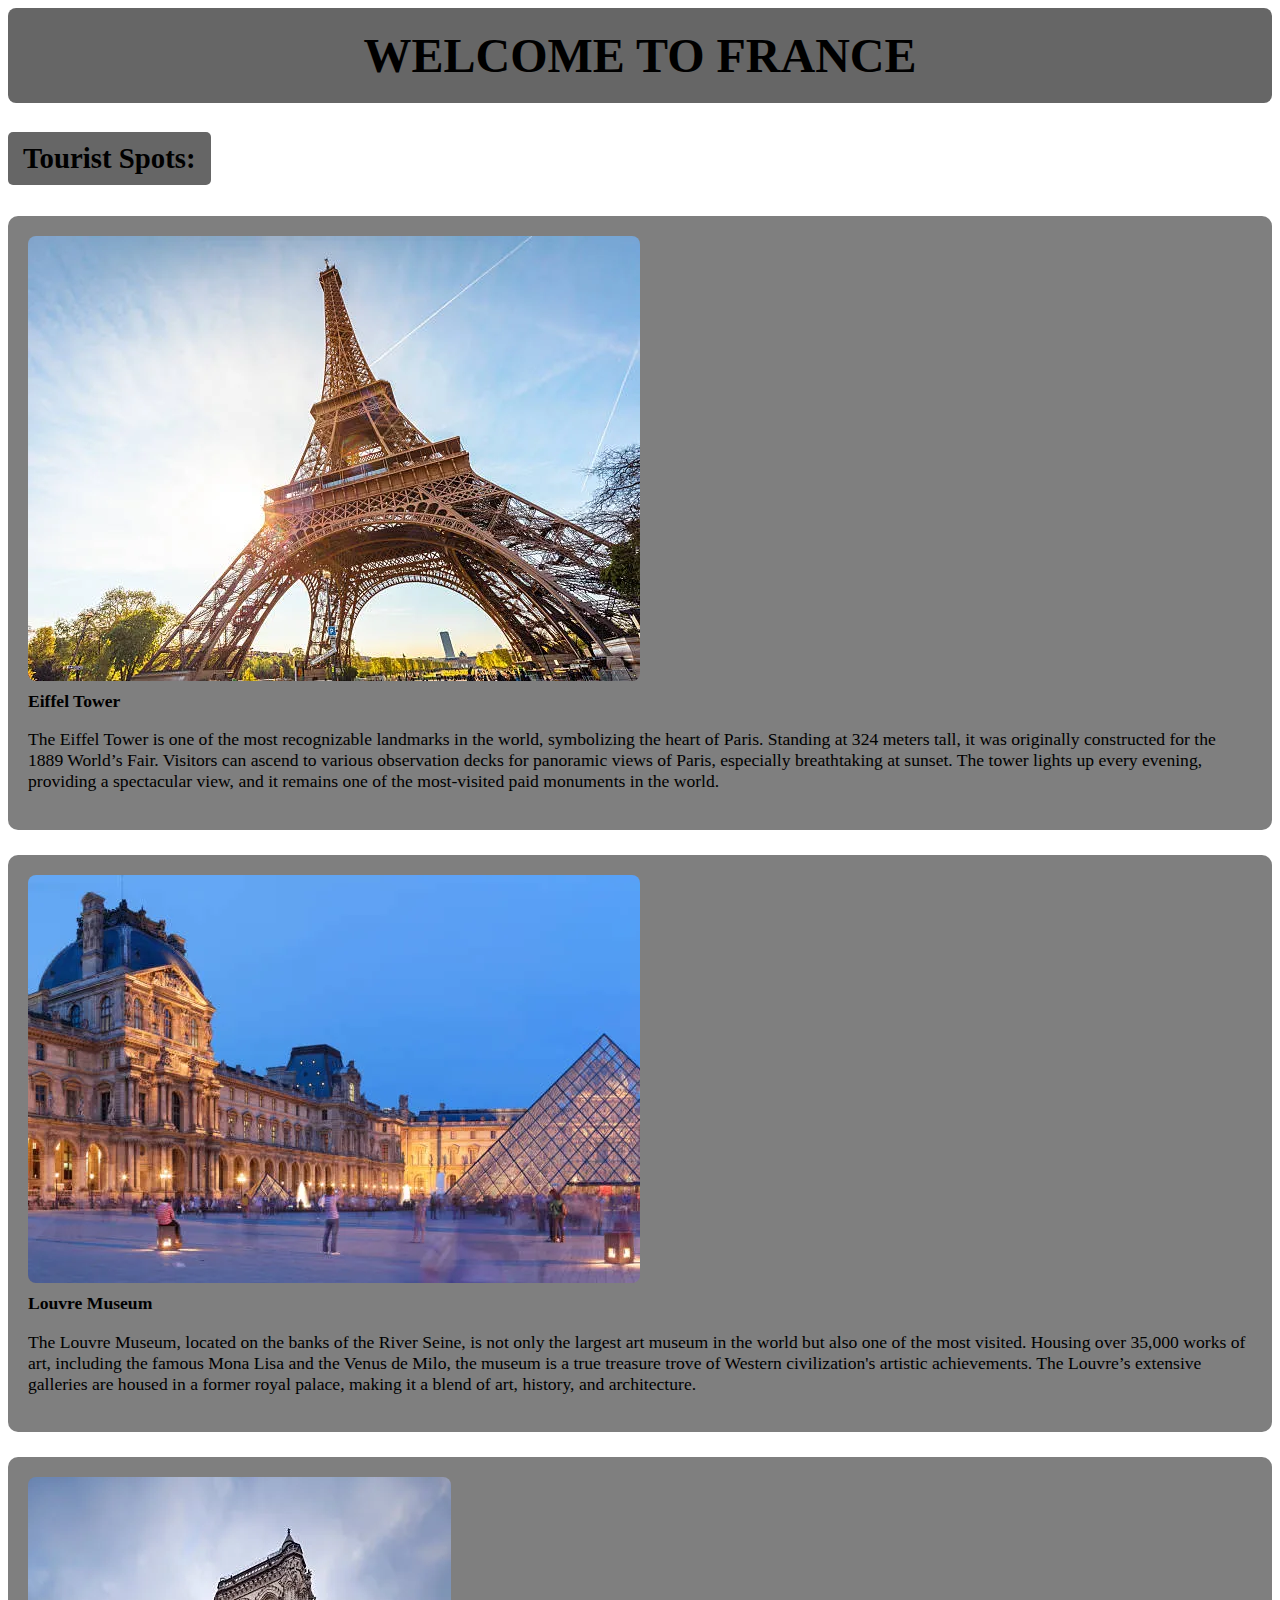
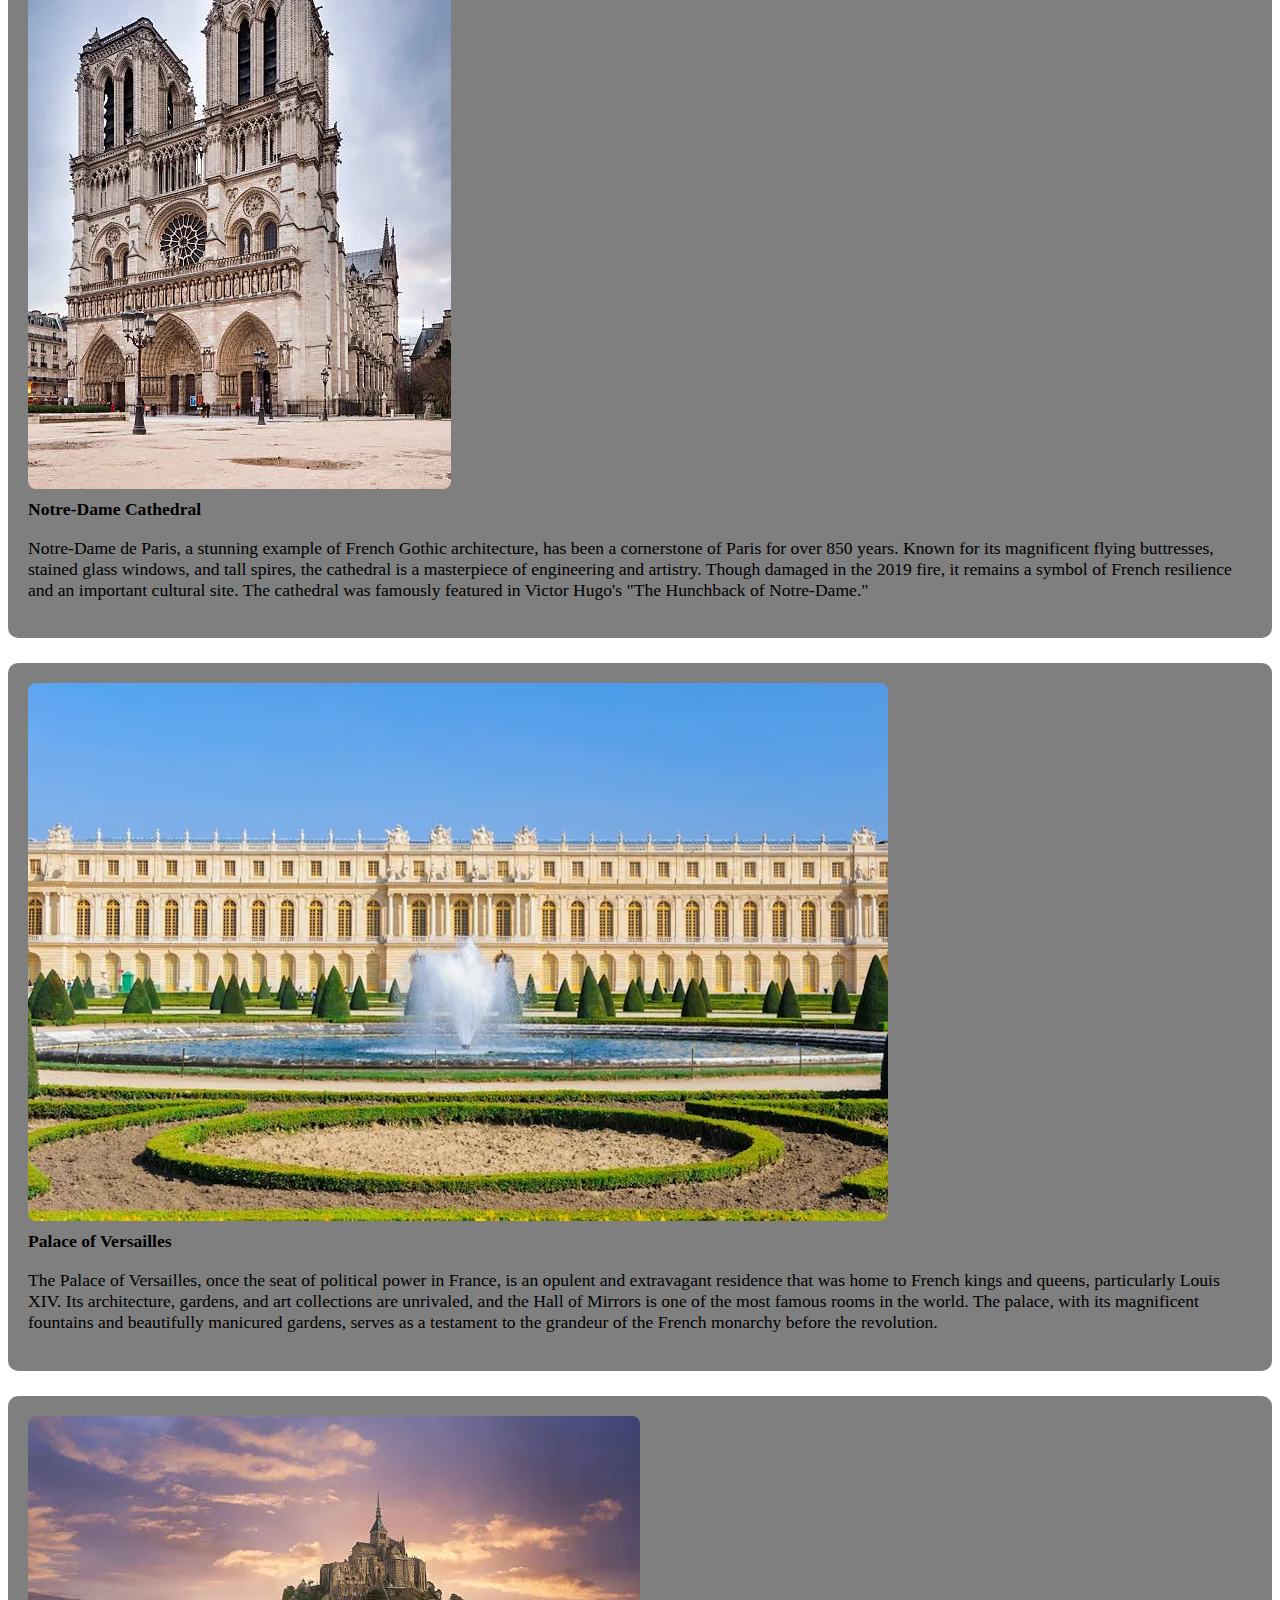
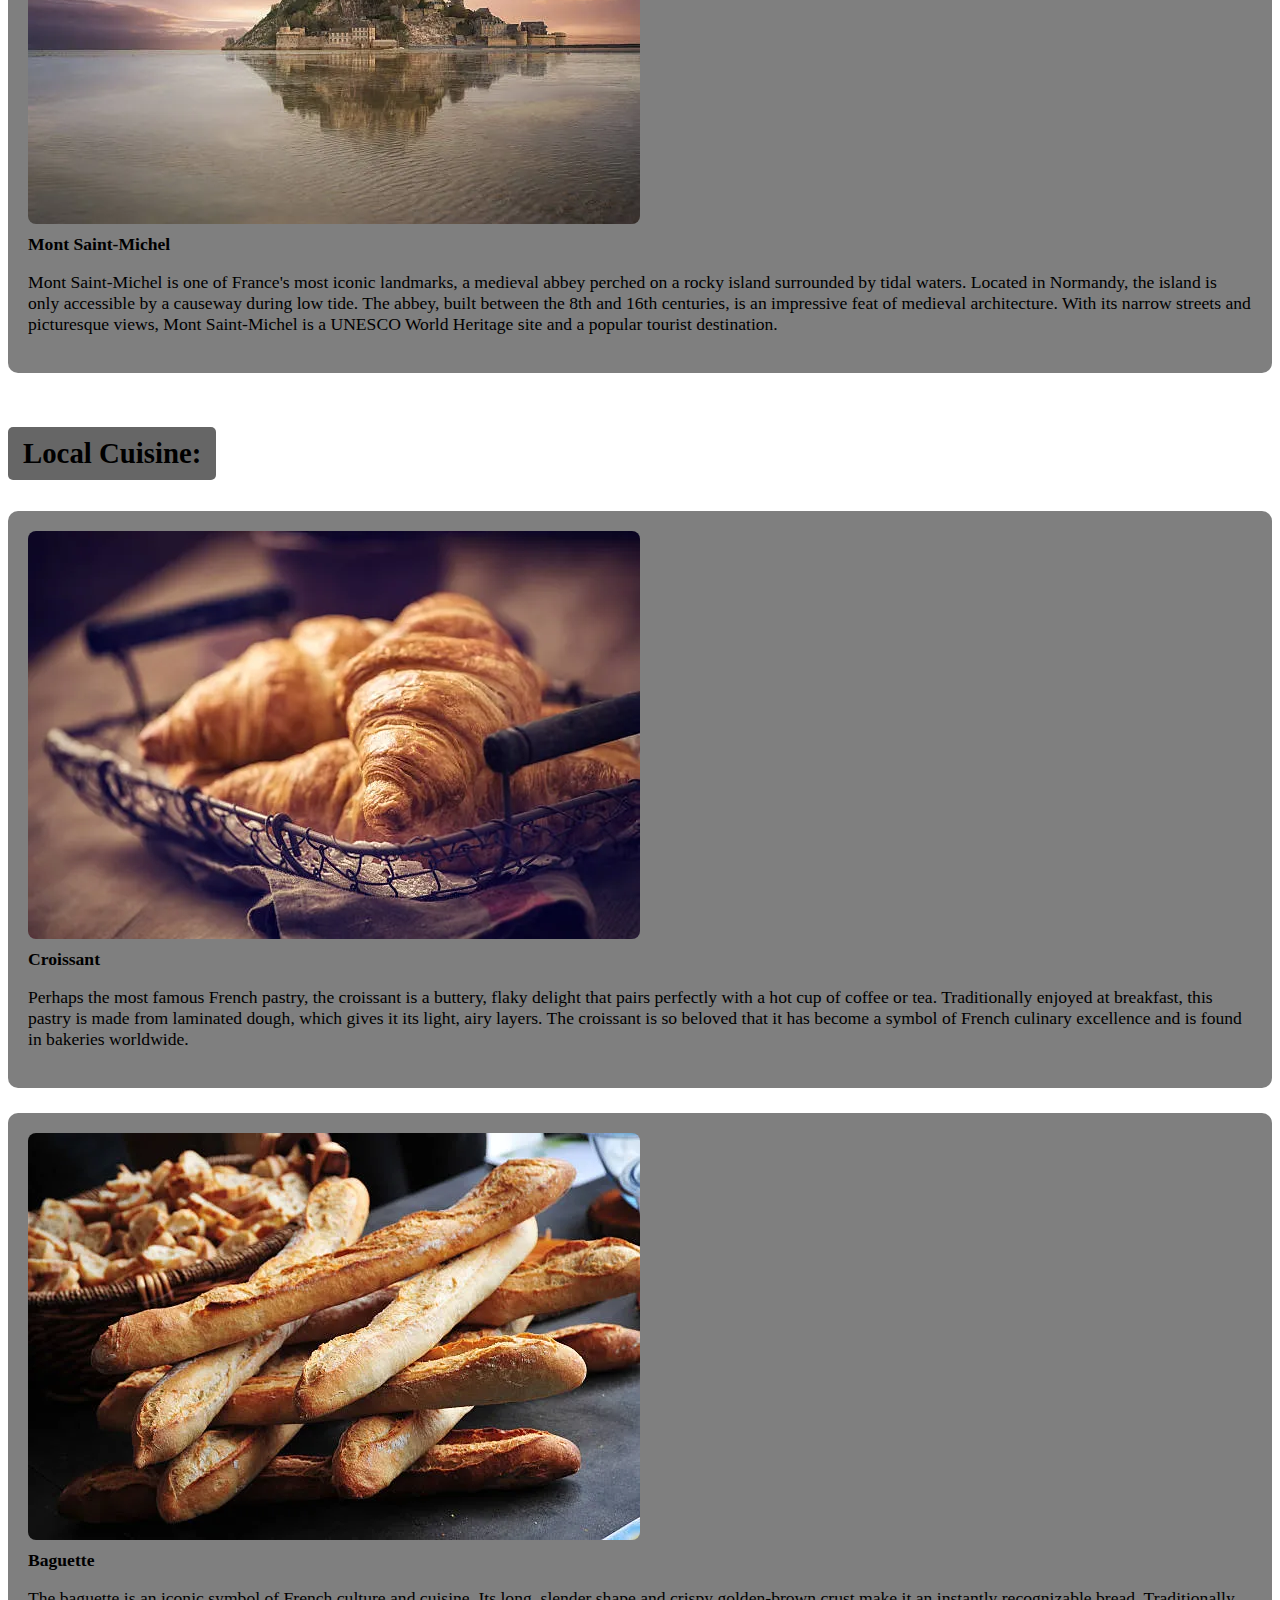
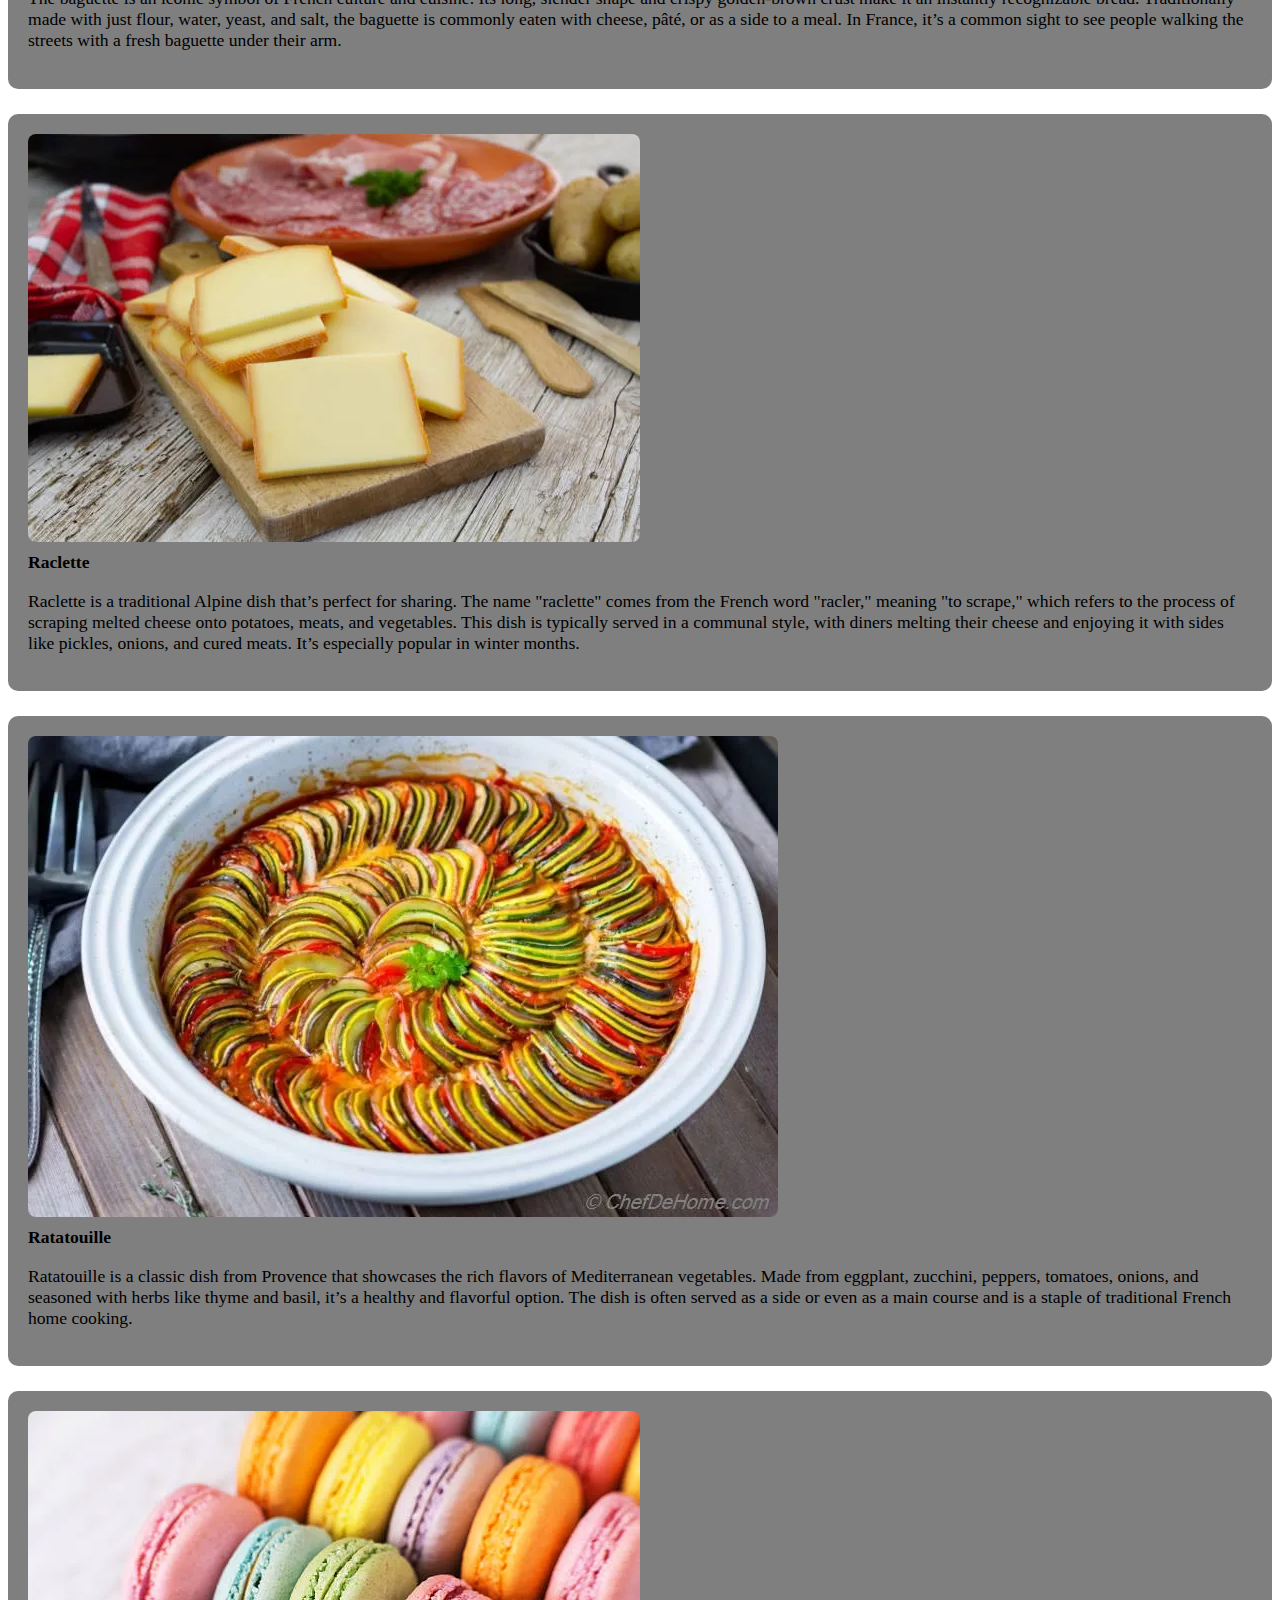
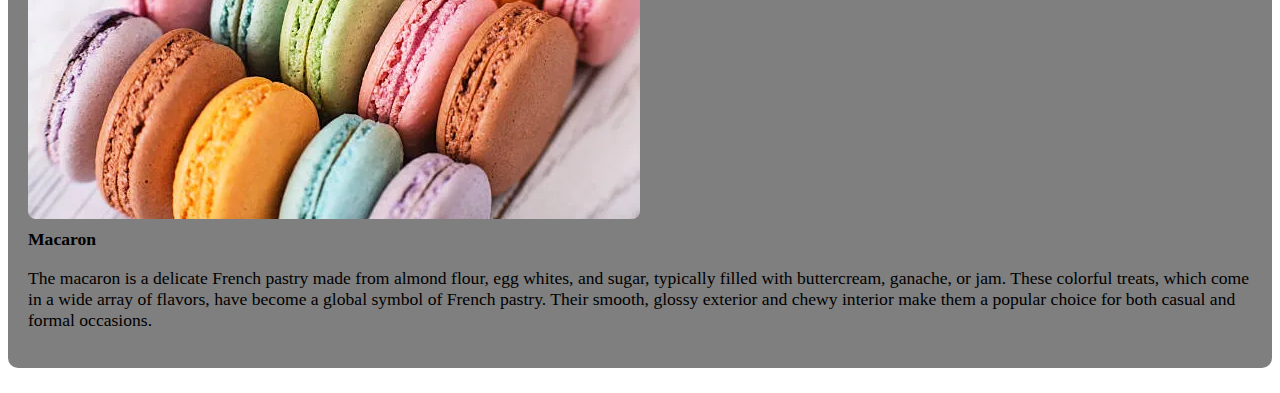
<file: france.html>
<!DOCTYPE html>
<html lang="en">
<head>
    <meta charset="UTF-8">
    <meta name="viewport" content="width=device-width, initial-scale=1.0">
    <title>France - Travel Guide</title>
    <link rel="stylesheet" href="france.css">
</head>
<body>
<!-- Header Section -->
    <header>
        <h1>WELCOME TO FRANCE</h1>
    </header>

    <h3>Tourist Spots:</h3>
    <ul id="touristSpots">
        <li>
            <img src="images/ef.webp" alt="Eiffel Tower" class="list-img">
            <div class="item-content">
                <strong>Eiffel Tower</strong><br>
                <p>The Eiffel Tower is one of the most recognizable landmarks in the world, symbolizing the heart of Paris. Standing at 324 meters tall, it was originally constructed for the 1889 World’s Fair. Visitors can ascend to various observation decks for panoramic views of Paris, especially breathtaking at sunset. The tower lights up every evening, providing a spectacular view, and it remains one of the most-visited paid monuments in the world.</p>
            </div>
        </li>
        <li>
            <img src="images/lm.webp" alt="Louvre Museum" class="list-img">
            <div class="item-content">
                <strong>Louvre Museum</strong><br>
                <p>The Louvre Museum, located on the banks of the River Seine, is not only the largest art museum in the world but also one of the most visited. Housing over 35,000 works of art, including the famous Mona Lisa and the Venus de Milo, the museum is a true treasure trove of Western civilization's artistic achievements. The Louvre’s extensive galleries are housed in a former royal palace, making it a blend of art, history, and architecture.</p>
            </div>
        </li>
        <li>
            <img src="images/ndc.webp" alt="Notre-Dame Cathedral" class="list-img">
            <div class="item-content">
                <strong>Notre-Dame Cathedral</strong><br>
                <p>Notre-Dame de Paris, a stunning example of French Gothic architecture, has been a cornerstone of Paris for over 850 years. Known for its magnificent flying buttresses, stained glass windows, and tall spires, the cathedral is a masterpiece of engineering and artistry. Though damaged in the 2019 fire, it remains a symbol of French resilience and an important cultural site. The cathedral was famously featured in Victor Hugo's "The Hunchback of Notre-Dame."</p>
            </div>
        </li>
        <li>
            <img src="images/pv.webp" alt="Palace of Versailles" class="list-img">
            <div class="item-content">
                <strong>Palace of Versailles</strong><br>
                <p>The Palace of Versailles, once the seat of political power in France, is an opulent and extravagant residence that was home to French kings and queens, particularly Louis XIV. Its architecture, gardens, and art collections are unrivaled, and the Hall of Mirrors is one of the most famous rooms in the world. The palace, with its magnificent fountains and beautifully manicured gardens, serves as a testament to the grandeur of the French monarchy before the revolution.</p>
            </div>
        </li>
        <li>
            <img src="images/msm.webp" alt="Mont Saint-Michel" class="list-img">
            <div class="item-content">
                <strong>Mont Saint-Michel</strong><br>
                <p>Mont Saint-Michel is one of France's most iconic landmarks, a medieval abbey perched on a rocky island surrounded by tidal waters. Located in Normandy, the island is only accessible by a causeway during low tide. The abbey, built between the 8th and 16th centuries, is an impressive feat of medieval architecture. With its narrow streets and picturesque views, Mont Saint-Michel is a UNESCO World Heritage site and a popular tourist destination.</p>
            </div>
        </li>
    </ul>

    <h3>Local Cuisine:</h3>
    <ul id="localCuisine">
        <li>
            <img src="images/cr.webp" alt="Croissant" class="list-img">
            <div class="item-content">
                <strong>Croissant</strong><br>
                <p>Perhaps the most famous French pastry, the croissant is a buttery, flaky delight that pairs perfectly with a hot cup of coffee or tea. Traditionally enjoyed at breakfast, this pastry is made from laminated dough, which gives it its light, airy layers. The croissant is so beloved that it has become a symbol of French culinary excellence and is found in bakeries worldwide.</p>
            </div>
        </li>
        <li>
            <img src="images/bg.webp" alt="Baguette" class="list-img">
            <div class="item-content">
                <strong>Baguette</strong><br>
                <p>The baguette is an iconic symbol of French culture and cuisine. Its long, slender shape and crispy golden-brown crust make it an instantly recognizable bread. Traditionally made with just flour, water, yeast, and salt, the baguette is commonly eaten with cheese, pâté, or as a side to a meal. In France, it’s a common sight to see people walking the streets with a fresh baguette under their arm.</p>
            </div>
        </li>
        <li>
            <img src="images/rc.webp" alt="Raclette" class="list-img">
            <div class="item-content">
                <strong>Raclette</strong><br>
                <p>Raclette is a traditional Alpine dish that’s perfect for sharing. The name "raclette" comes from the French word "racler," meaning "to scrape," which refers to the process of scraping melted cheese onto potatoes, meats, and vegetables. This dish is typically served in a communal style, with diners melting their cheese and enjoying it with sides like pickles, onions, and cured meats. It’s especially popular in winter months.</p>
            </div>
        </li>
        <li>
            <img src="images/rt.webp" alt="Ratatouille" class="list-img">
            <div class="item-content">
                <strong>Ratatouille</strong><br>
                <p>Ratatouille is a classic dish from Provence that showcases the rich flavors of Mediterranean vegetables. Made from eggplant, zucchini, peppers, tomatoes, onions, and seasoned with herbs like thyme and basil, it’s a healthy and flavorful option. The dish is often served as a side or even as a main course and is a staple of traditional French home cooking.</p>
            </div>
        </li>
        <li>
            <img src="images/mc.webp" alt="Macaron" class="list-img">
            <div class="item-content">
                <strong>Macaron</strong><br>
                <p>The macaron is a delicate French pastry made from almond flour, egg whites, and sugar, typically filled with buttercream, ganache, or jam. These colorful treats, which come in a wide array of flavors, have become a global symbol of French pastry. Their smooth, glossy exterior and chewy interior make them a popular choice for both casual and formal occasions.</p>
            </div>
        </li>
    </ul>

    <script src="france.js"></script>
</body>
</html>
</file>
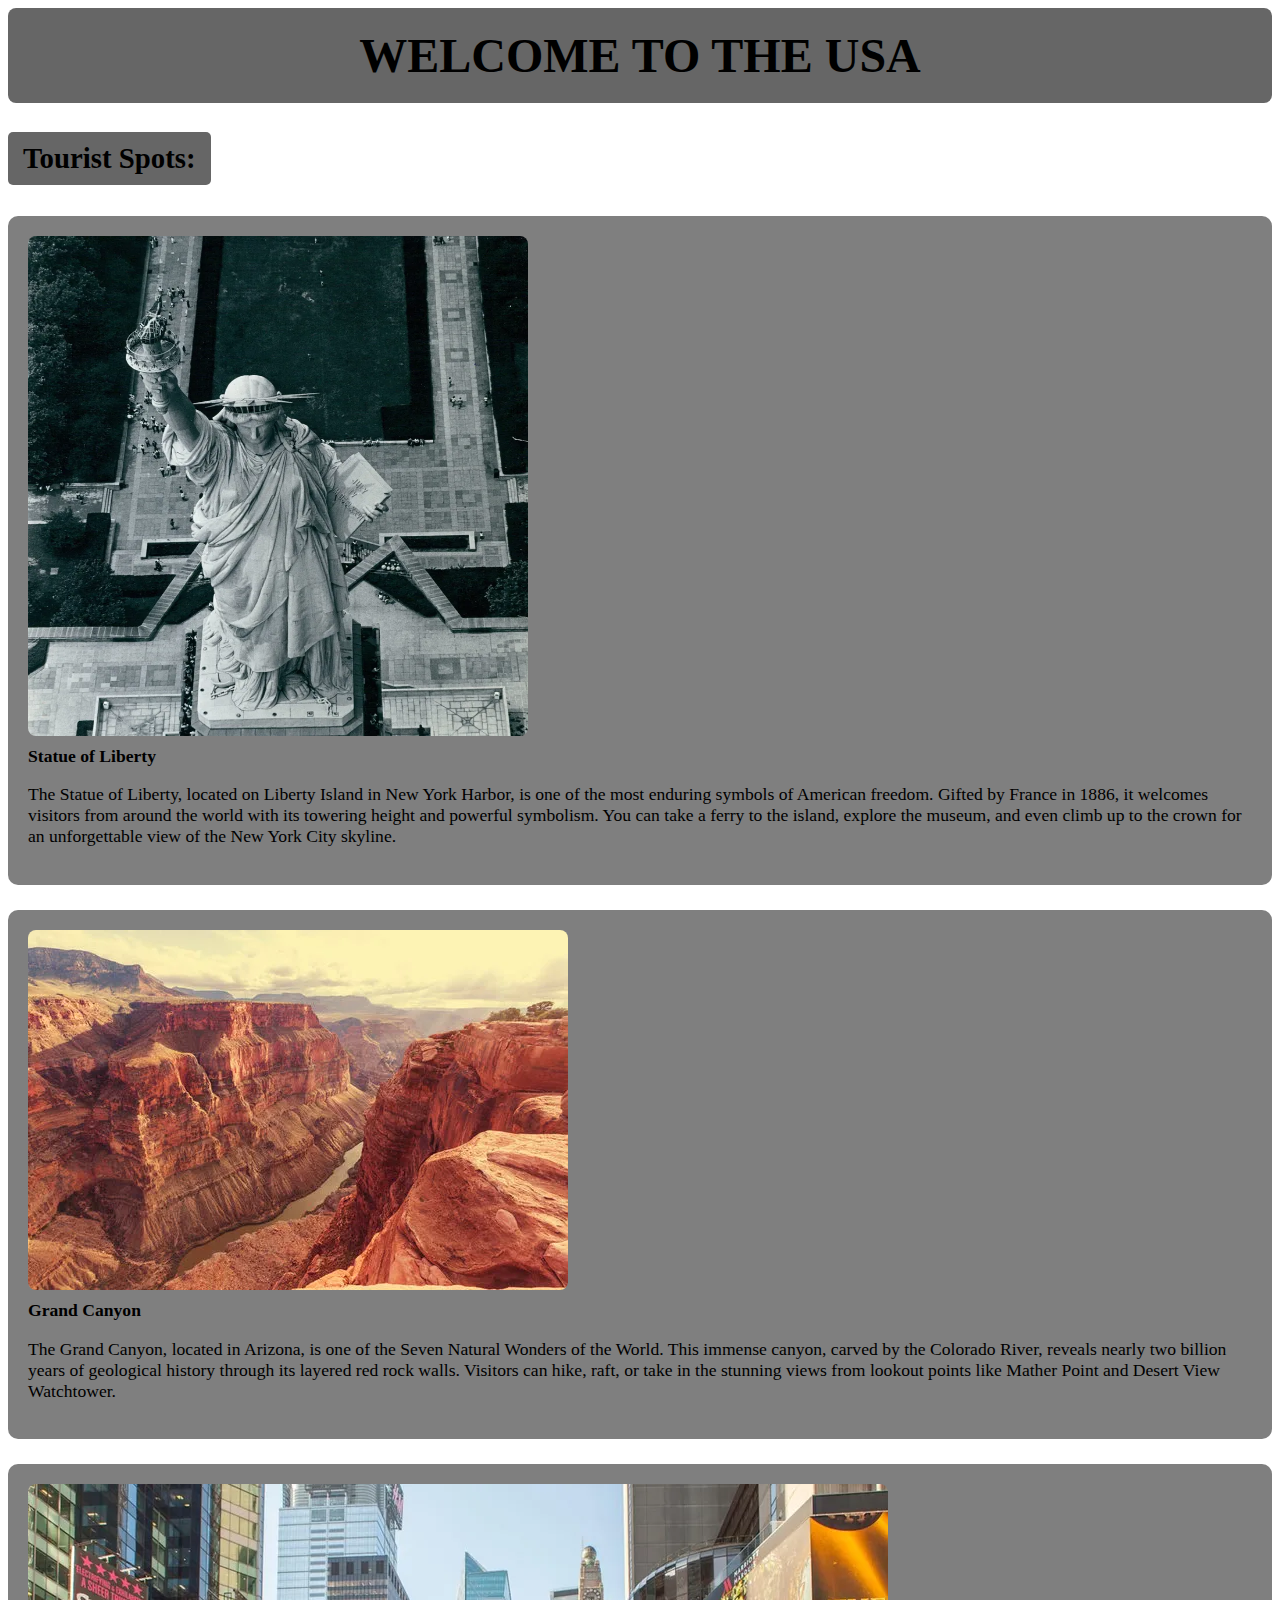
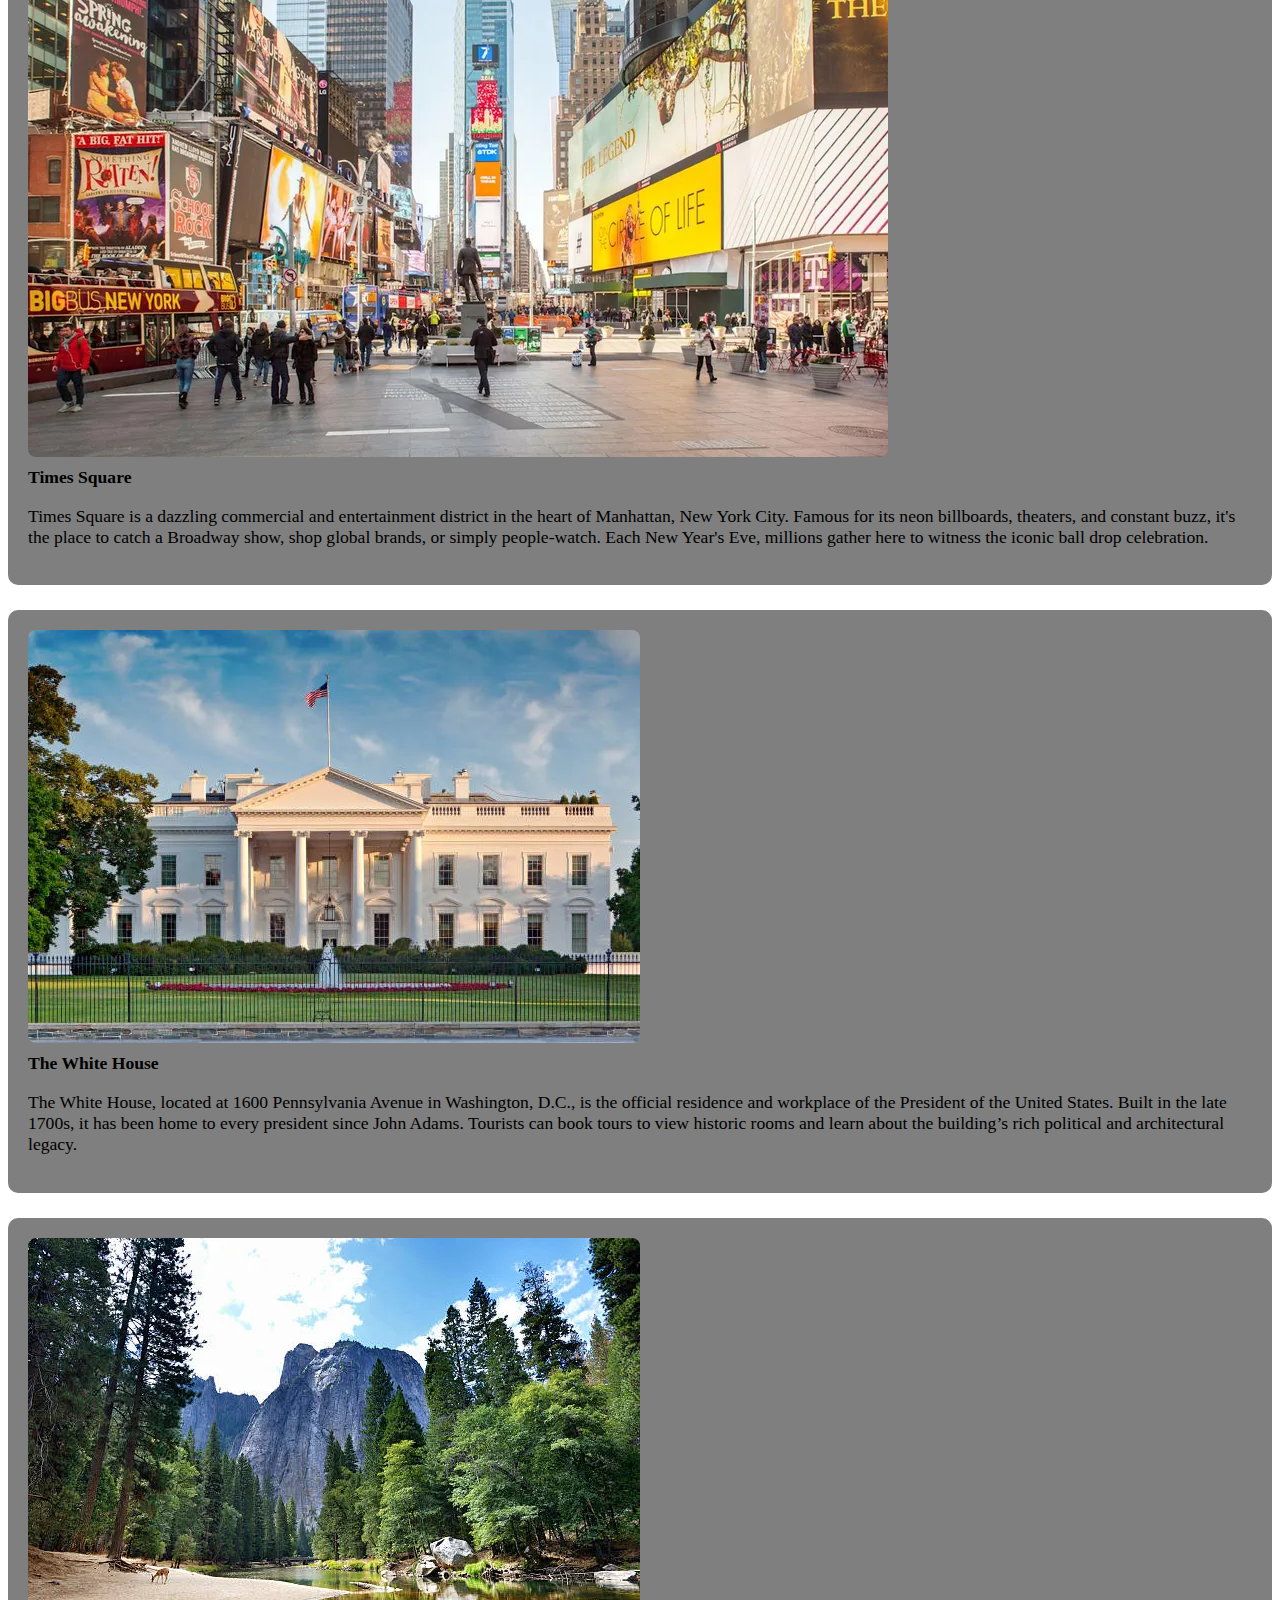
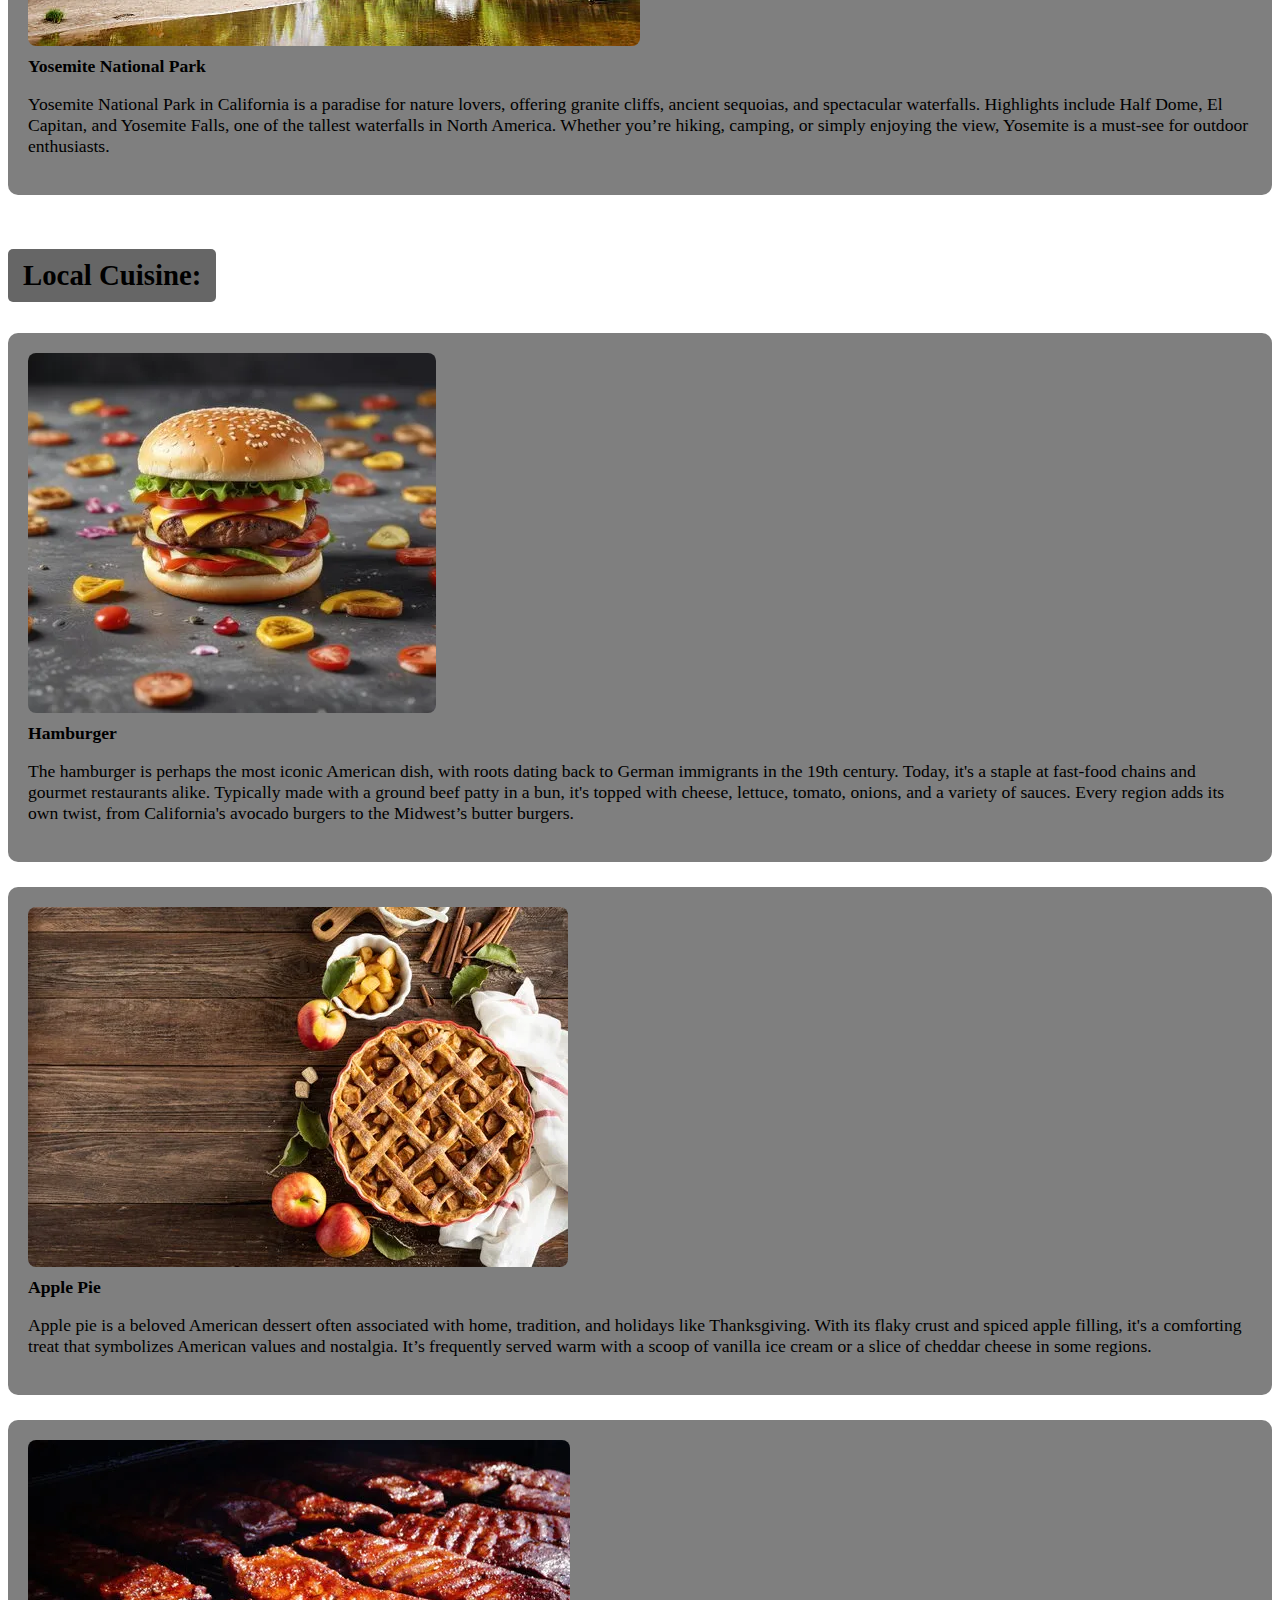
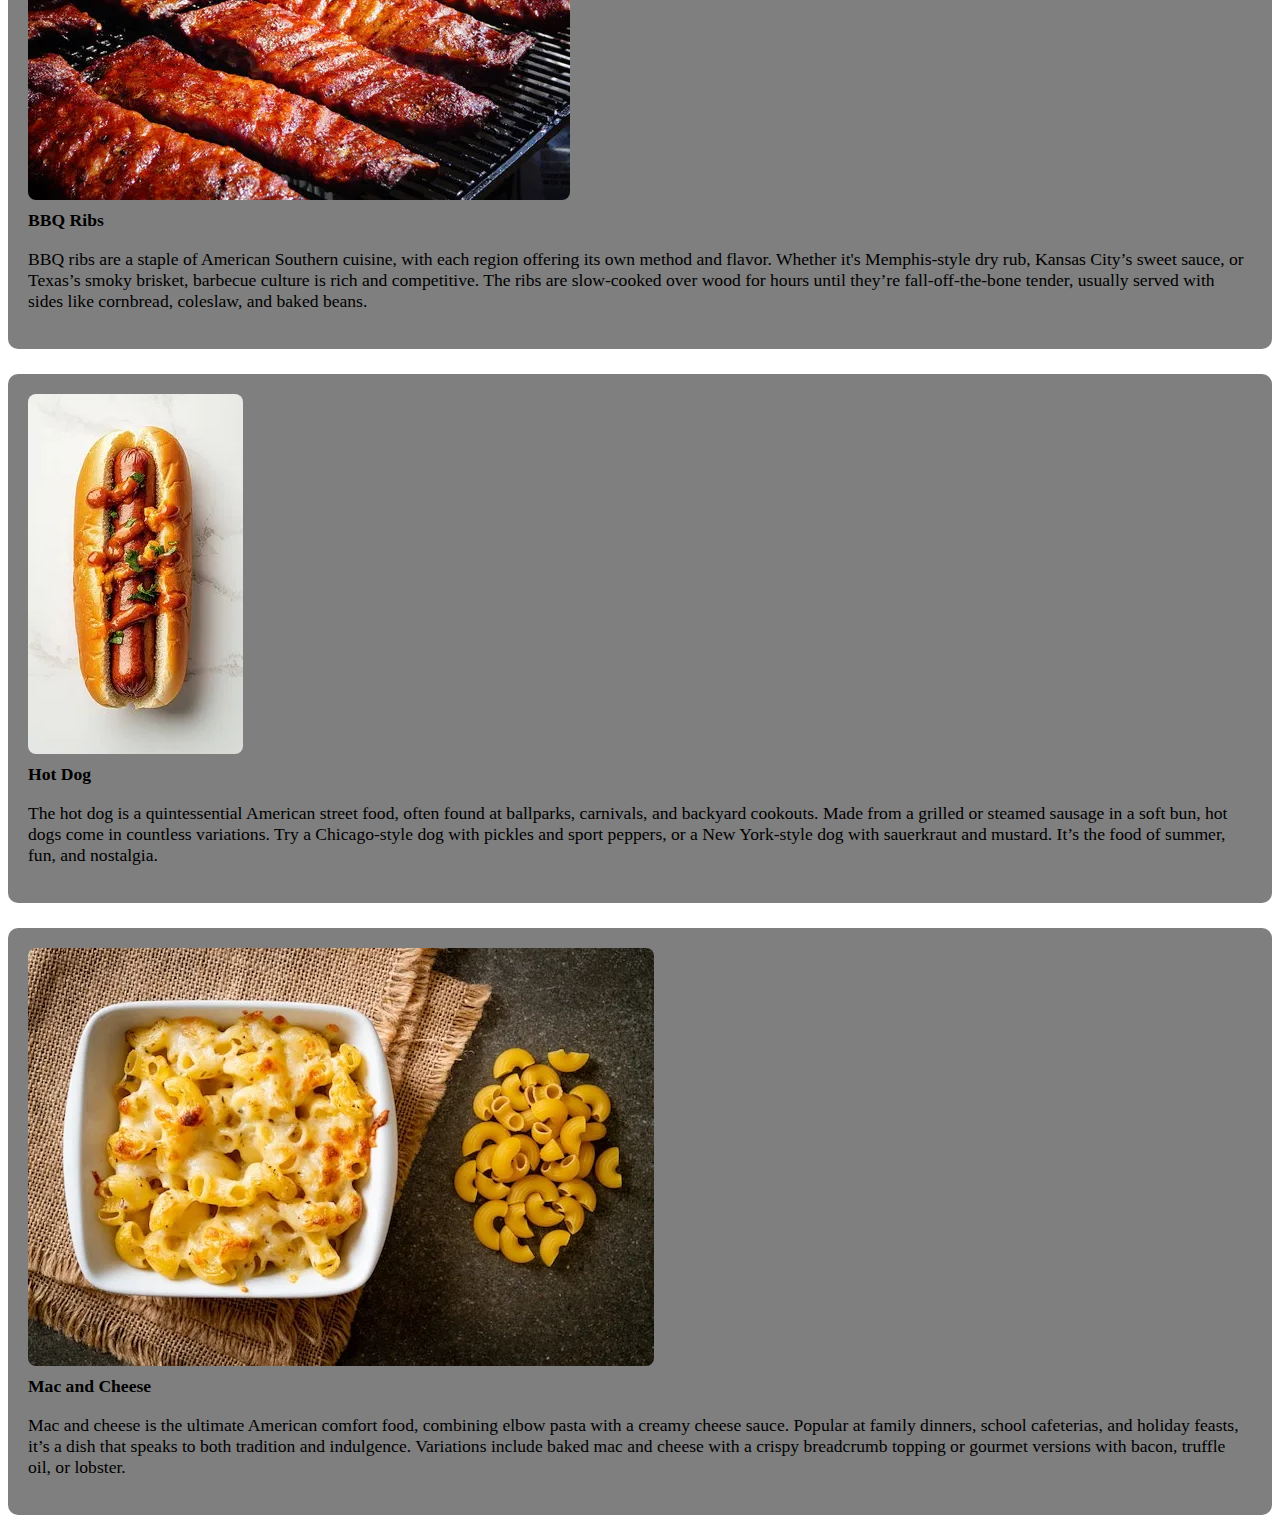
<file: USA.html>
<!DOCTYPE html>
<html lang="en">
<head>
    <meta charset="UTF-8">
    <meta name="viewport" content="width=device-width, initial-scale=1.0">
    <title>USA - Travel Guide</title>
    <link rel="stylesheet" href="USA.css">

</head>
<body>
    <!-- Header Section -->
    <header>
        <h1>WELCOME TO THE USA</h1>
    </header>

    <h3>Tourist Spots:</h3>
    <ul id="touristSpots">
        <li>
            <img src="images/sol.webp" height="500px" width="500px" alt="Statue of Liberty" class="list-img">
            <div class="item-content">
                <strong>Statue of Liberty</strong><br>
                <p>The Statue of Liberty, located on Liberty Island in New York Harbor, is one of the most enduring symbols of American freedom. Gifted by France in 1886, it welcomes visitors from around the world with its towering height and powerful symbolism. You can take a ferry to the island, explore the museum, and even climb up to the crown for an unforgettable view of the New York City skyline.</p>
            </div>
        </li>
        <li>
            <img src="images/gc.webp"  alt="Grand Canyon" class="list-img">
            <div class="item-content">
                <strong>Grand Canyon</strong><br>
                <p>The Grand Canyon, located in Arizona, is one of the Seven Natural Wonders of the World. This immense canyon, carved by the Colorado River, reveals nearly two billion years of geological history through its layered red rock walls. Visitors can hike, raft, or take in the stunning views from lookout points like Mather Point and Desert View Watchtower.</p>
            </div>
        </li>
        <li>
            <img src="images/tnq.webp" alt="Times Square" class="list-img">
            <div class="item-content">
                <strong>Times Square</strong><br>
                <p>Times Square is a dazzling commercial and entertainment district in the heart of Manhattan, New York City. Famous for its neon billboards, theaters, and constant buzz, it's the place to catch a Broadway show, shop global brands, or simply people-watch. Each New Year's Eve, millions gather here to witness the iconic ball drop celebration.</p>
            </div>
        </li>
        <li>
            <img src="images/wh.webp"alt="The White House" class="list-img">
            <div class="item-content">
                <strong>The White House</strong><br>
                <p>The White House, located at 1600 Pennsylvania Avenue in Washington, D.C., is the official residence and workplace of the President of the United States. Built in the late 1700s, it has been home to every president since John Adams. Tourists can book tours to view historic rooms and learn about the building’s rich political and architectural legacy.</p>
            </div>
        </li>
        <li>
            <img src="images/ynp.webp"  alt="Yosemite National Park" class="list-img">
            <div class="item-content">
                <strong>Yosemite National Park</strong><br>
                <p>Yosemite National Park in California is a paradise for nature lovers, offering granite cliffs, ancient sequoias, and spectacular waterfalls. Highlights include Half Dome, El Capitan, and Yosemite Falls, one of the tallest waterfalls in North America. Whether you’re hiking, camping, or simply enjoying the view, Yosemite is a must-see for outdoor enthusiasts.</p>
            </div>
        </li>
    </ul>

    <h3>Local Cuisine:</h3>
    <ul id="localCuisine">
        <li>
            <img src="images/ham.webp" alt="Hamburger" class="list-img">
            <div class="item-content">
                <strong>Hamburger</strong><br>
                <p>The hamburger is perhaps the most iconic American dish, with roots dating back to German immigrants in the 19th century. Today, it's a staple at fast-food chains and gourmet restaurants alike. Typically made with a ground beef patty in a bun, it's topped with cheese, lettuce, tomato, onions, and a variety of sauces. Every region adds its own twist, from California's avocado burgers to the Midwest’s butter burgers.</p>
            </div>
        </li>
        <li>
            <img src="images/apple.webp"  alt="Apple Pie" class="list-img">
            <div class="item-content">
                <strong>Apple Pie</strong><br>
                <p>Apple pie is a beloved American dessert often associated with home, tradition, and holidays like Thanksgiving. With its flaky crust and spiced apple filling, it's a comforting treat that symbolizes American values and nostalgia. It’s frequently served warm with a scoop of vanilla ice cream or a slice of cheddar cheese in some regions.</p>
            </div>
        </li>
        <li>
            <img src="images/bbq.webp"  alt="BBQ Ribs" class="list-img">
            <div class="item-content">
                <strong>BBQ Ribs</strong><br>
                <p>BBQ ribs are a staple of American Southern cuisine, with each region offering its own method and flavor. Whether it's Memphis-style dry rub, Kansas City’s sweet sauce, or Texas’s smoky brisket, barbecue culture is rich and competitive. The ribs are slow-cooked over wood for hours until they’re fall-off-the-bone tender, usually served with sides like cornbread, coleslaw, and baked beans.</p>
            </div>
        </li>
        <li>
            <img src="images/hot.webp"  alt="Hot Dog" class="list-img">
            <div class="item-content">
                <strong>Hot Dog</strong><br>
                <p>The hot dog is a quintessential American street food, often found at ballparks, carnivals, and backyard cookouts. Made from a grilled or steamed sausage in a soft bun, hot dogs come in countless variations. Try a Chicago-style dog with pickles and sport peppers, or a New York-style dog with sauerkraut and mustard. It’s the food of summer, fun, and nostalgia.</p>
            </div>
        </li>
        <li>
            <img src="images/mac.webp"  alt="Mac and Cheese" class="list-img">
            <div class="item-content">
                <strong>Mac and Cheese</strong><br>
                <p>Mac and cheese is the ultimate American comfort food, combining elbow pasta with a creamy cheese sauce. Popular at family dinners, school cafeterias, and holiday feasts, it’s a dish that speaks to both tradition and indulgence. Variations include baked mac and cheese with a crispy breadcrumb topping or gourmet versions with bacon, truffle oil, or lobster.</p>
            </div>
        </li>
    </ul>

    <script src="USA.js"></script>
</body>
</html>
</file>
<file: france.css>
<style>
    body {
        background-image: url("images/france.webp");
        background-size: cover;
        background-repeat: no-repeat;
        background-attachment: fixed;
        background-position: center;
        font-family: Arial, sans-serif;
        color: #fff; /* Makes text readable over background */
        padding: 20px;
    }

    header {
        background-color: rgba(0, 0, 0, 0.6);
        padding: 20px;
        text-align: center;
        border-radius: 8px;
    }

    h1 {
        font-size: 3rem; /* Increased heading size */
        margin: 0;
    }

    li {
        list-style-type: none;
        margin-bottom: 25px;
        background-color: rgba(0, 0, 0, 0.5);
        padding: 20px; /* Increased padding for better spacing */
        border-radius: 10px;
    }

    .item-content {
        margin-top: 8px;
        font-size: 1.1rem; /* Increased font size for content */
    }

    .list-img {
        display: block;
        margin-bottom: 10px; /* Increased space between image and content */
        border-radius: 8px;
    }

    ul {
        padding-left: 0;
    }

    h3 {
        background-color: rgba(0, 0, 0, 0.6);
        display: inline-block;
        padding: 10px 15px;
        border-radius: 5px;
        font-size: 1.8rem; /* Increased size of subheadings */
        margin-bottom: 15px; /* Space below subheadings */
    }
</style>
</file>
<file: USA.css>
<style>
    body {
        background-image: url("images/usa.webp");
        background-size: cover;
        background-repeat: no-repeat;
        background-attachment: fixed;
        background-position: center;
        font-family: Arial, sans-serif;
        color: #fff; /* Makes text readable over background */
        padding: 20px;
    }

    header {
        background-color: rgba(0, 0, 0, 0.6);
        padding: 20px;
        text-align: center;
        border-radius: 8px;
    }

    h1 {
        font-size: 3rem; /* Increased heading size */
        margin: 0;
    }

    li {
        list-style-type: none;
        margin-bottom: 25px;
        background-color: rgba(0, 0, 0, 0.5);
        padding: 20px; /* Increased padding for better spacing */
        border-radius: 10px;
    }

    .item-content {
        margin-top: 8px;
        font-size: 1.1rem; /* Increased font size for content */
    }

    .list-img {
        display: block;
        margin-bottom: 10px; /* Increased space between image and content */
        border-radius: 8px;
    }

    ul {
        padding-left: 0;
    }

    h3 {
        background-color: rgba(0, 0, 0, 0.6);
        display: inline-block;
        padding: 10px 15px;
        border-radius: 5px;
        font-size: 1.8rem; /* Increased size of subheadings */
        margin-bottom: 15px; /* Space below subheadings */
    }
</style>
</file>
